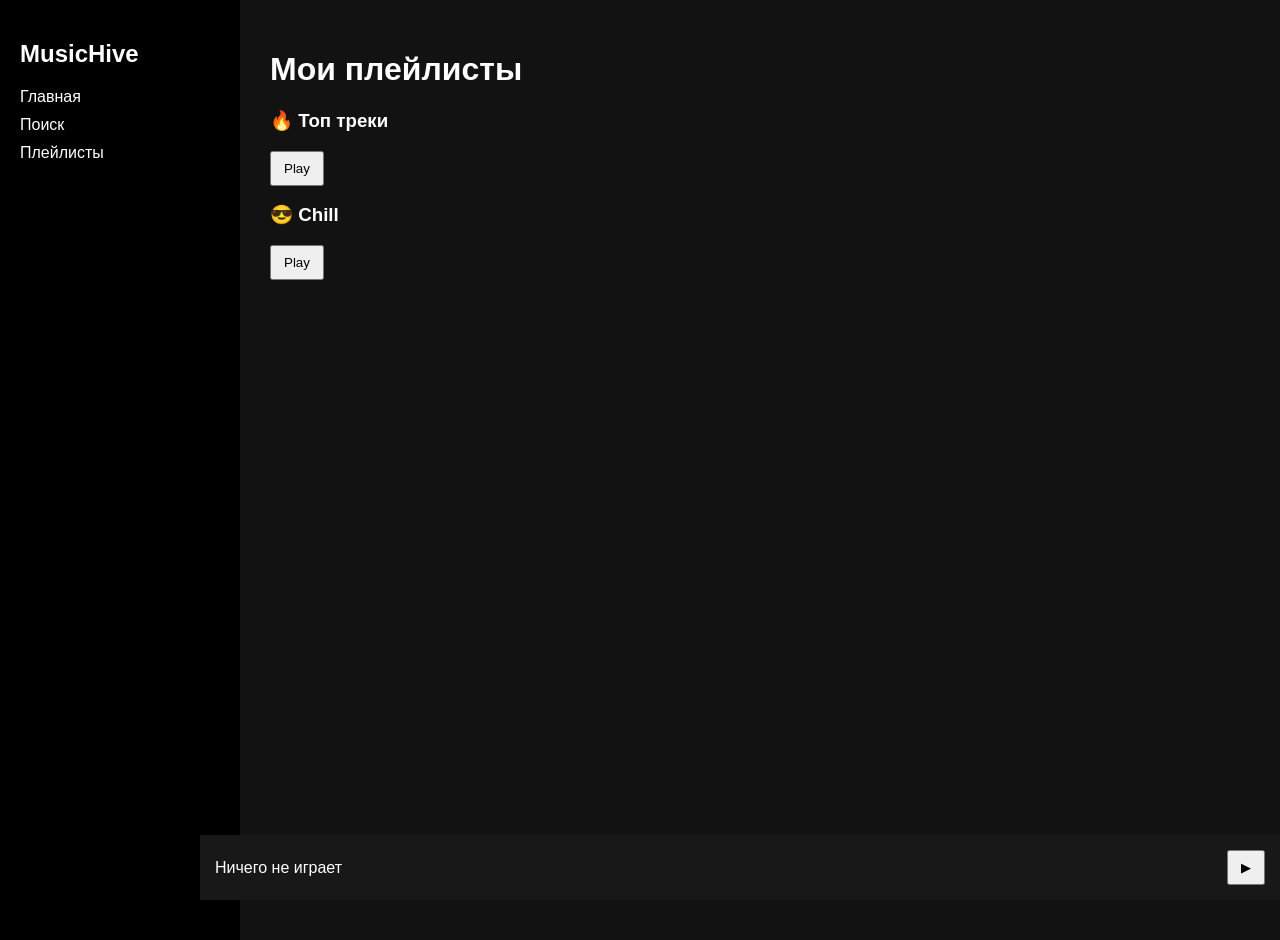
<file: playlists.html>
<!DOCTYPE html>
<html lang="ru">
<head>
<meta charset="UTF-8">
<meta name="viewport" content="width=device-width, initial-scale=1.0">
<title>Плейлисты — MusicHive</title>
<link rel="stylesheet" href="style.css">
</head>
<body>

<nav class="sidebar">
<h2>MusicHive</h2>
<a href="index.html">Главная</a>
<a href="search.html">Поиск</a>
<a href="playlists.html">Плейлисты</a>
</nav>

<main>
<h1>Мои плейлисты</h1>

<div class="playlist">
<h3>🔥 Топ треки</h3>
<button onclick="playTrack('track1.mp3','Top Track')">Play</button>
</div>

<div class="playlist">
<h3>😎 Chill</h3>
<button onclick="playTrack('track2.mp3','Chill Track')">Play</button>
</div>

</main>

<div class="mini-player" id="miniPlayer">
<span id="nowPlaying">Ничего не играет</span>
<button onclick="togglePlay()">▶</button>
</div>

<script src="script.js"></script>
</body>
</html>
</file>
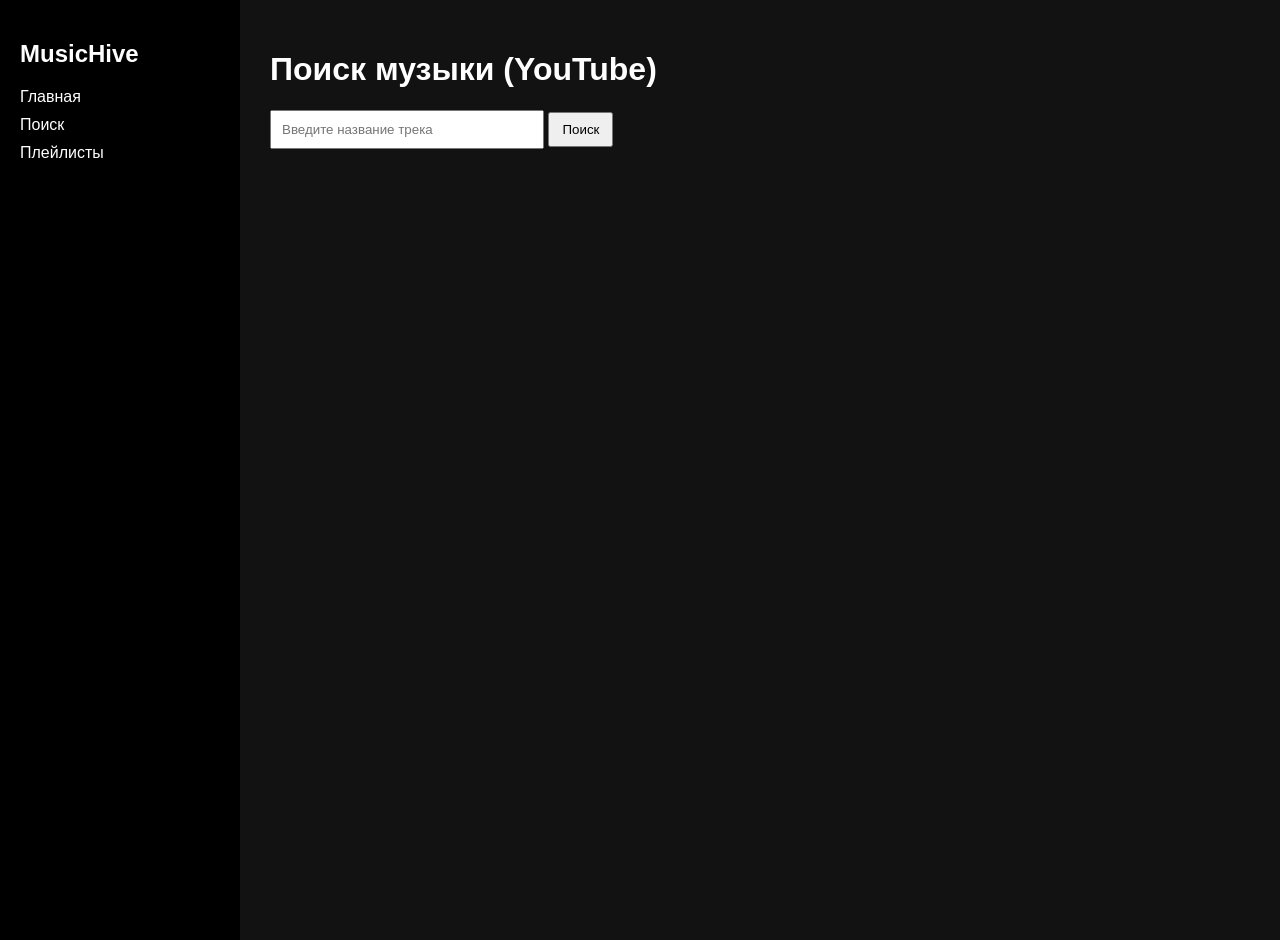
<file: search.html>
<!DOCTYPE html>
<html lang="ru">
<head>
<meta charset="UTF-8">
<meta name="viewport" content="width=device-width, initial-scale=1.0">
<title>Поиск — MusicHive</title>
<link rel="stylesheet" href="style.css">
</head>
<body>

<nav class="sidebar">
<h2>MusicHive</h2>
<a href="index.html">Главная</a>
<a href="search.html">Поиск</a>
<a href="playlists.html">Плейлисты</a>
</nav>

<main>
<h1>Поиск музыки (YouTube)</h1>
<input id="searchInput" placeholder="Введите название трека">
<button onclick="search()">Поиск</button>

<div id="results"></div>
</main>

<script src="script.js"></script>
</body>
</html>
</file>
<file: style.css>
body{
font-family:Arial;
margin:0;
display:flex;
background:#121212;
color:white;
}

.sidebar{
width:200px;
background:#000;
padding:20px;
height:100vh;
}

.sidebar a{
display:block;
color:white;
margin:10px 0;
text-decoration:none;
}

main{
flex:1;
padding:30px;
}

.track{
background:#1e1e1e;
padding:15px;
margin:10px 0;
border-radius:10px;
}

.mini-player{
position:fixed;
bottom:0;
left:200px;
right:0;
background:#181818;
padding:15px;
display:flex;
justify-content:space-between;
align-items:center;
}

input{
padding:10px;
width:250px;
}

button{
padding:8px 12px;
cursor:pointer;
}
</file>
